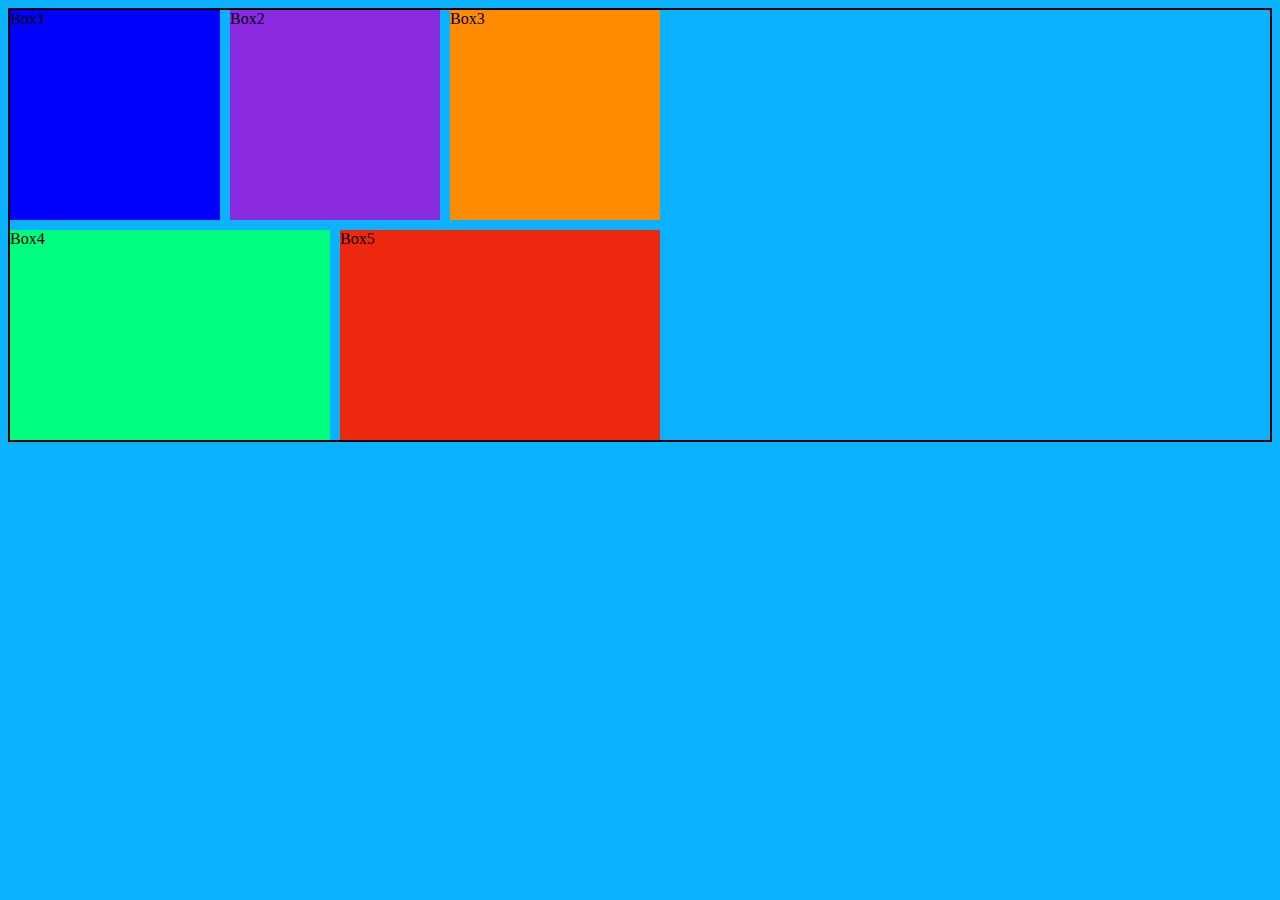
<file: Assets/grid/index.html>
<!DOCTYPE html>
<html lang="en">

<head>
    <meta charset="UTF-8">
    <meta name="viewport" content="width=device-width, initial-scale=1.0">
    <title>Grid Layout Example</title>
    <style>
        body {
            background-color: rgb(11, 178, 255);
        }

        .container {
            border: 2px solid black;
            display: grid;
            grid-template-rows: repeat(4,100px) ;
            grid-template-columns: repeat(6,100px);
            gap: 10px ;

        }

        .item {
            background-color: green;
        }

        .item-1 {
            background-color: blue;
            /* grid-row-start: 1;
            grid-row-end:3 ;
            grid-column-start: 1;
            grid-column-end: 5; */
            grid-area: 1 / 1 / 3 / 3 ;
        }

        .item-2 {
            background-color: blueviolet;
            /* grid-row: 1 / 3;
         grid-column: 5 / 7; */
            /* or */
            /* grid-row: span 2;   */
            /*It  basically takes two row boxes & */
            /* grid-column: span 2;  */
            /*two column boxes */
            /* but it doesnt show where is the starting and ending point*/
            grid-area: 1 / 3 / 3 / 5 ;
        }

        .item-3 {
            grid-area: 1 / 5 / 3  / 7 ;
            background-color: darkorange;
        }
        .item-4{
            background-color: springgreen;
            grid-area: 3 / 1 / 5 / 4 ;
        }
        .item-5{
            background-color: rgb(238, 40, 14);
            grid-area: 3 / 4 / 5 / 7 ;
        }
    </style>
</head>

<body>
    <div class="container">

        <div class="item item-1">Box1</div>
        <div class="item item-2">Box2</div>
        <div class="item item-3">Box3</div>
        <div class="item item-4">Box4</div>
        <div class="item item-5">Box5</div>
    </div>
</body>

</html>
</file>
